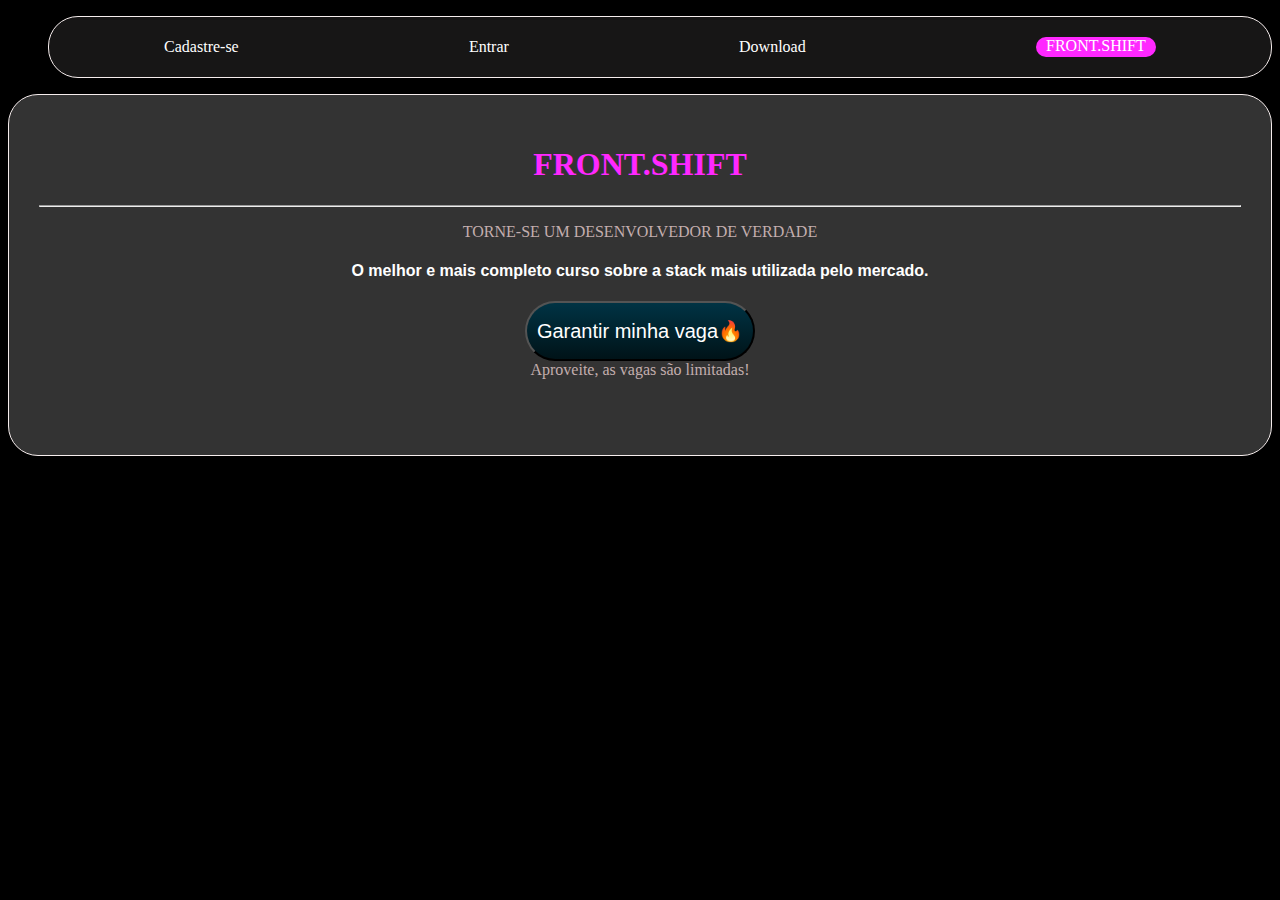
<file: index.html>
<!DOCTYPE html>
<html lang="pt-br">
<head>
    <meta charset="UTF-8">
    <meta http-equiv="X-UA-Compatible" content="IE=edge">
    <meta name="viewport" content="width=device-width, initial-scale=1.0">
    <title>Document</title>
    <link rel="stylesheet" href="index.css">
</head>
<body>
    <div class="points">
        <ul class="menu">
            <nav>
            <li><a href="cadastre-se.html">Cadastre-se</a></li>
            <li><a href="entrar.html">Entrar</a></li>
            <li><a href="download.html">Download</a></li>
            <form>
            <li><a href="">FRONT.SHIFT</a></li>
        </form>
        </ul>
    </nav>
  </div>
    <div class="container">
        <h1>FRONT.SHIFT</h1>
        <hr>
        <p>TORNE-SE UM DESENVOLVEDOR DE VERDADE</p>
        <h4>O melhor e mais completo curso sobre a stack mais utilizada pelo mercado.</h4>
        <button class="button">Garantir minha vaga🔥</button>
        <footer>Aproveite, as vagas são limitadas!</footer>
    </div>
</body>
</html>
</file>
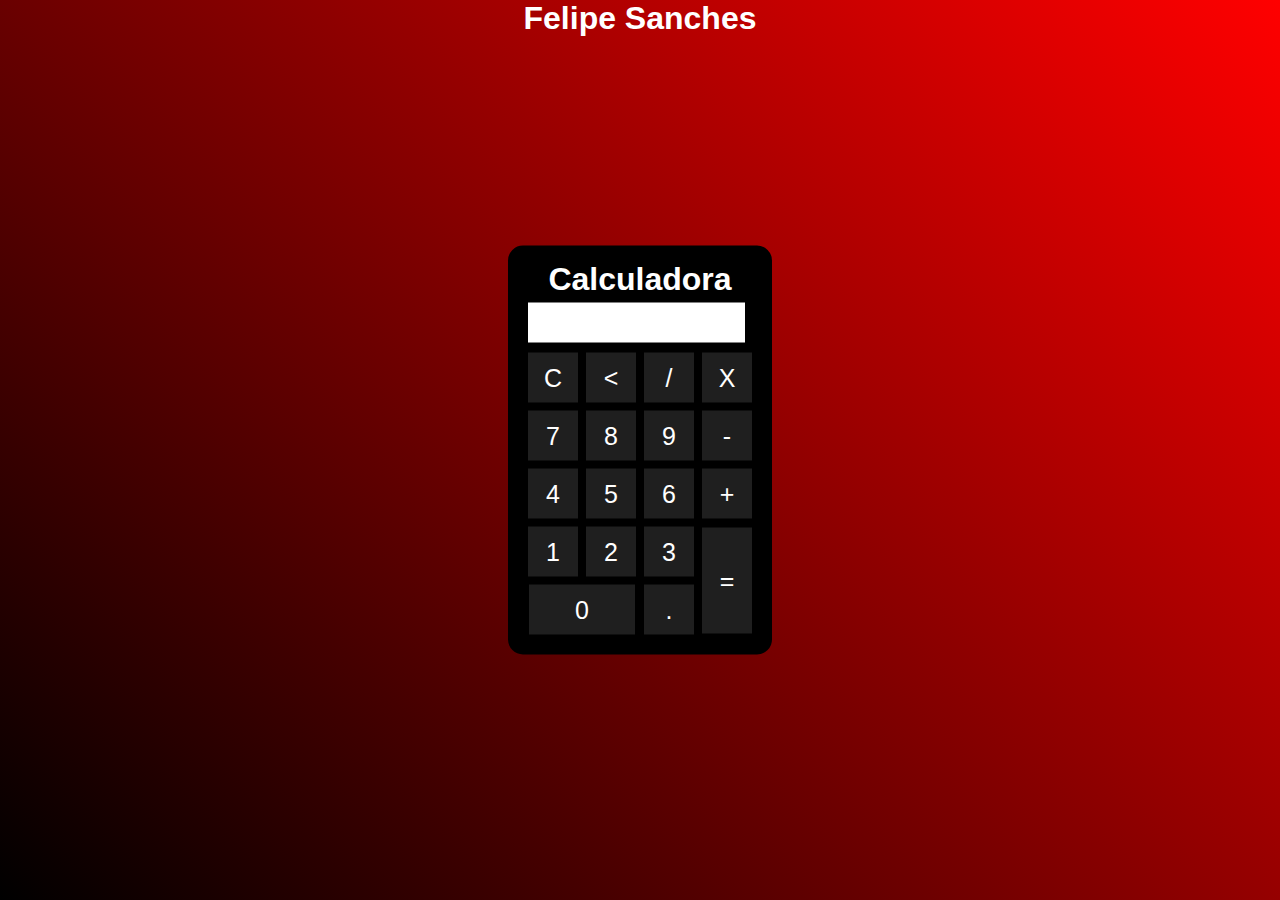
<file: calculadoracomJS.html>
<!DOCTYPE html>
<html lang="pt-br">
<head>
    <meta charset="UTF-8">
    <meta http-equiv="X-UA-Compatible" content="IE=edge">
    <meta name="viewport" content="width=device-width, initial-scale=1.0">
    <title>Document</title>
    <style>
        *{
            margin: 0;
            padding: 0;
        }
        .fundo{
            background-image: linear-gradient(45deg, black, red);
            height: 100vh;
            color: white;
            font-family: Arial, Helvetica, sans-serif;
            text-align: center;
        }

        .calculadora{
            position: absolute;
            background-color: black;
            top: 50%;
            left: 50%;
            transform: translate(-50%,-50%);
            border-radius: 15px;
            padding: 15px;
        }

        .botao{
            width: 50px;
            height: 50px;
            font-size: 25px;
            cursor: pointer;
            margin: 3px;
            background-color: rgb(31, 31, 31);
            color: white;
            border: none;
        }

        .botao:hover{
            background-color: black;
        }

        #resultado{
            background-color: white;
            width: 207px;
            height: 30px;
            margin: 5px;
            font-size: 25px;
            color: black;
            text-align: right;
            padding: 5px;

        }


    </style>
</head>
<body>
    <div class="fundo">
        <h1>Felipe Sanches</h1>
        <div class="calculadora">
            <h1>Calculadora</h1>
            <p id="resultado"></p>
    <table>
        <tr>
            <td><button class="botao" onclick="clean()">C</button></td>
            <td><button class="botao" onclick="back()"><</button></td>
            <td><button class="botao" onclick="insert('/')">/</button></td>
            <td><button class="botao" onclick="insert('*')">X</button></td>
        </tr>
        <tr>
            <td><button class="botao" onclick="insert('7')">7</button></td>
            <td><button class="botao" onclick="insert('8')">8</button></td>
            <td><button class="botao" onclick="insert('9')">9</button></td>
            <td><button class="botao" onclick="insert('-')">-</button></td>
        </tr>
       
        <tr>
            <td><button class="botao" onclick="insert('4')">4</button></td>
            <td><button class="botao" onclick="insert('5')">5</button></td>
            <td><button class="botao" onclick="insert('6')">6</button></td>
            <td><button class="botao" onclick="insert('+')">+</button></td>
        </tr>
        <tr>
            <td><button class="botao" onclick="insert('1')">1</button></td>
            <td><button class="botao" onclick="insert('2')">2</button></td>
            <td><button class="botao" onclick="insert('3')">3</button></td>
            <td rowspan="2"><button class="botao"  style="height: 106px;" onclick="calcular()">=</button></td>
        </tr>
        <tr>
            <td colspan="2"><button class="botao" onclick="insert('0')" style="width: 106px;">0</button></td>
            <td><button class="botao"  onclick="insert('.')">.</button></td>
        </tr>
    </table>
</div>
</div>

<script>
    function insert(num)
    {
        var numero = document.getElementById('resultado').innerHTML 
        document.getElementById('resultado').innerHTML = numero + num
    }

    function clean(){
        document.getElementById('resultado').innerHTML = ""

    }

    function back(){
        var resultado = document.getElementById('resultado').innerHTML
        document.getElementById('resultado').innerHTML = resultado.substring(0, resultado.length -1)
    }

    function calcular(){
        
        var resultado = document.getElementById('resultado').innerHTML
        if(resultado){
            document.getElementById('resultado').innerHTML = eval(resultado)
        }
        else{
            document.getElementById('resultado').innerHTML = ""       
         }

    }
</script>


</body>
</html>
</file>
<file: index.css>
nav{
    display: flex;
    align-items: center;
    justify-content: space-around;
    background-color: #171616;
    height: 60px;
    border-radius: 30px;
    border: solid 1px rgb(246, 237, 237);

}

.menu li{
   justify-content: space-between;
   list-style: none;
   

}

body{
    background-color: black;
}

form{
    background-color: #ff28ff;
    border-radius: 30px;
    width: 120px;
    height: 20px;
    text-align: center;
}

a{
    text-decoration: none;
    color: white;
}

.container{
    text-align: center;
    flex-direction: column;
    background-color: #333;
    padding: 30px;
    border-radius: 30px;
    border: solid 1px rgb(246, 237, 237);
    height: 300px;
    color: #ff28ff
    
}

p{
    color:rgb(195, 174, 174);
}

.button{
    width: 230px;
    height: 60px;
    font-size: 20px;
    border-radius: 30px;
    text-align: center;
    font-family: Poppins, "Segoe UI", Verdana, Arial, sans-serif;
    background-image: linear-gradient(rgb(0, 51, 68), rgb(0, 19, 24));
    color: white;
}
h4{
    color: white;
    font-family: Poppins, "Segoe UI", Verdana, Arial, sans-serif;
}

footer{
    color: rgb(195, 174, 174);
}

.form-group{
    background-color: #171616;
}

nav :hover{
    color: rgb(241, 241, 132);
}
</file>
